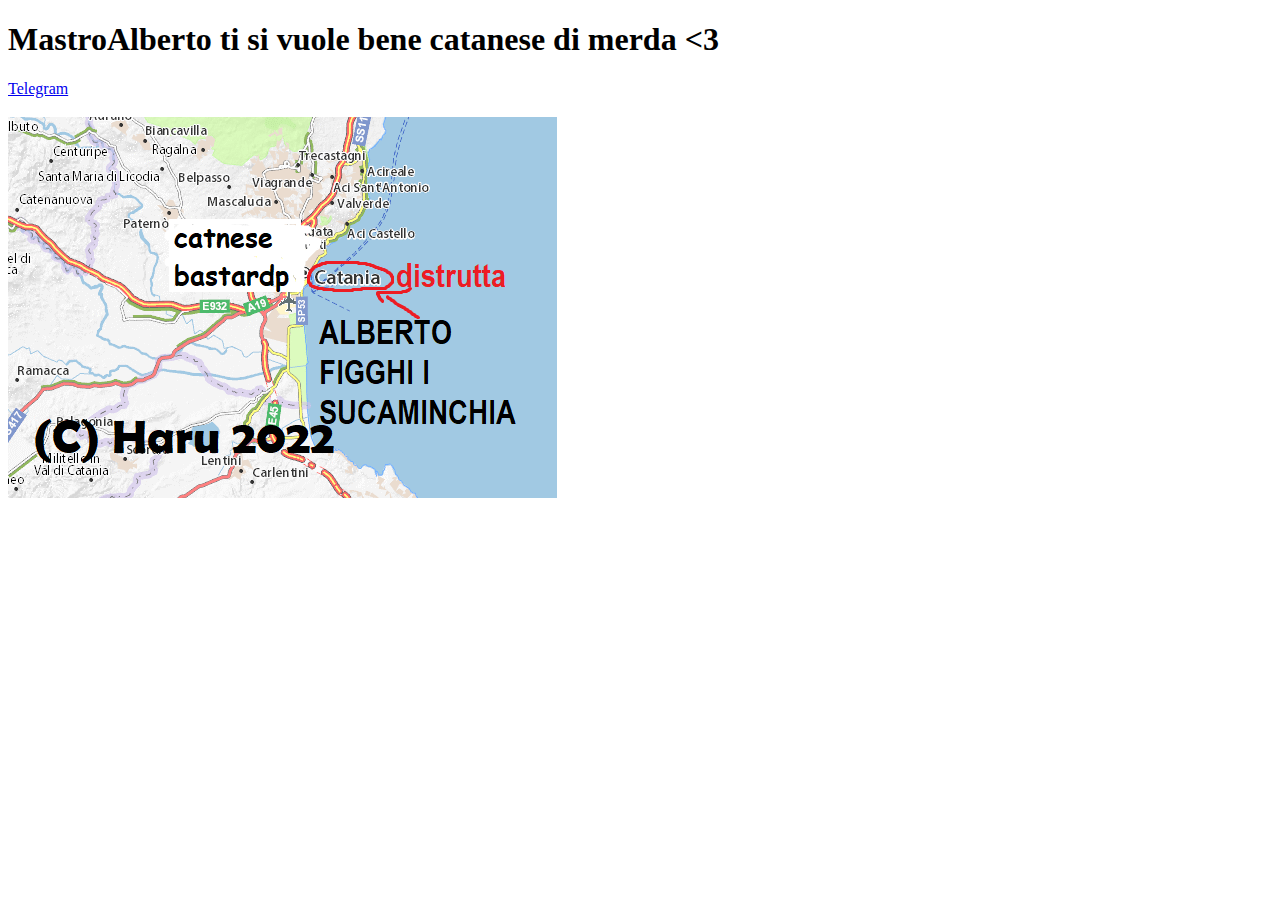
<file: MastroAlberto/index.html>
<!DOCTYPE html>
<html lang="en">
    <head>
        <meta charset="UTF-8">
        <meta http-equiv="X-UA-Compatible" content="IE=edge">
        <meta name="viewport" content="width=device-width, initial-scale=1.0">
        <title>Catanese bastardo</title>
    </head>
    <body>
        <h1>MastroAlberto ti si vuole bene 

















            catanese di merda <3
        </h1>
        <a href="https://t.me/MastroAlberto">Telegram</a>
        <br><br>
        <img src="catania.png">
    </body>
</html>
</file>
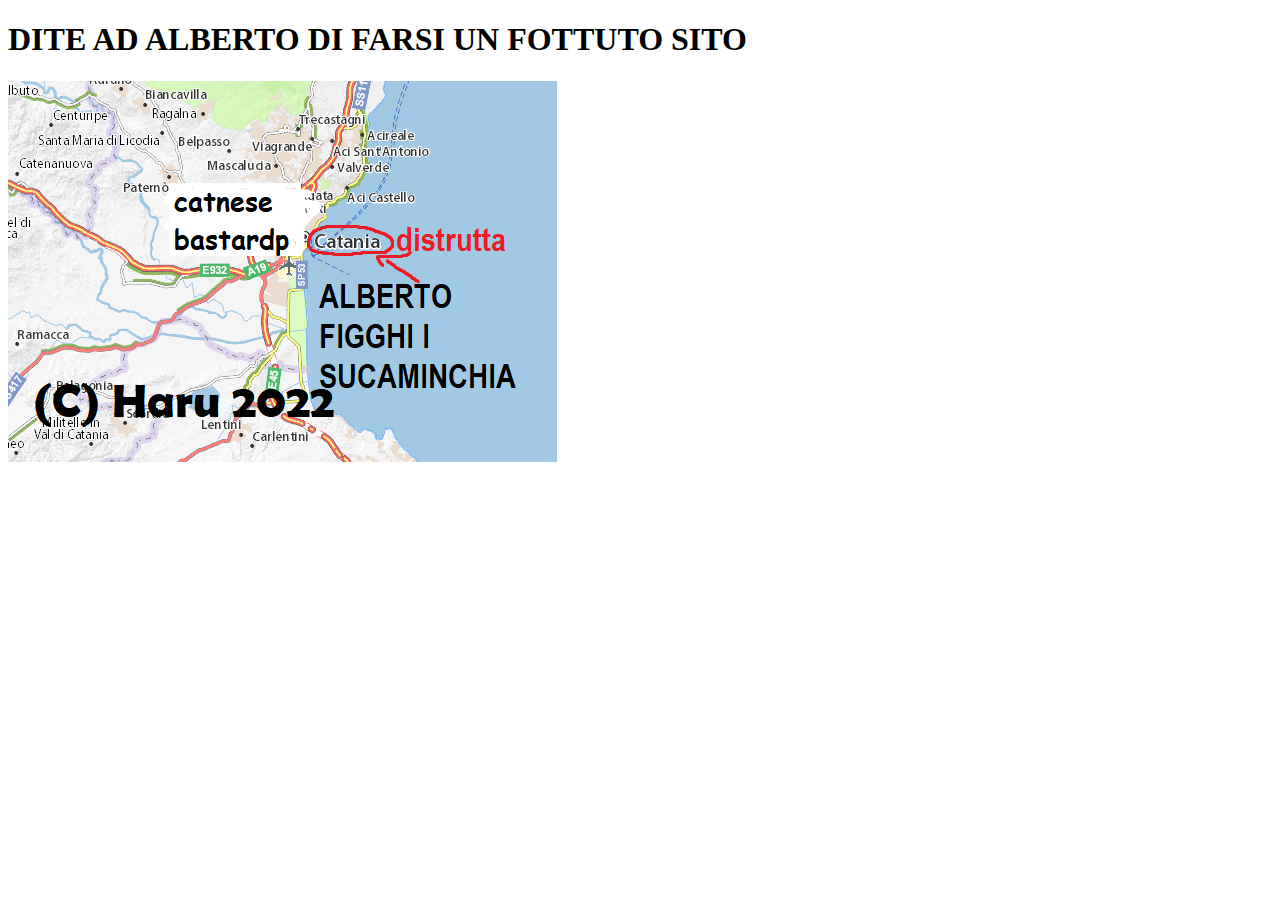
<file: catanese.html>
<!DOCTYPE html>
<html lang="en">
<head>
    <meta charset="UTF-8">
    <meta http-equiv="X-UA-Compatible" content="IE=edge">
    <meta name="viewport" content="width=device-width, initial-scale=1.0">
    <title>Catanese bastardo</title>
</head>
<body>
    <h1>DITE AD ALBERTO DI FARSI UN FOTTUTO SITO</h1>
    <img src="/catania.png">
</body>
</html>
</file>
